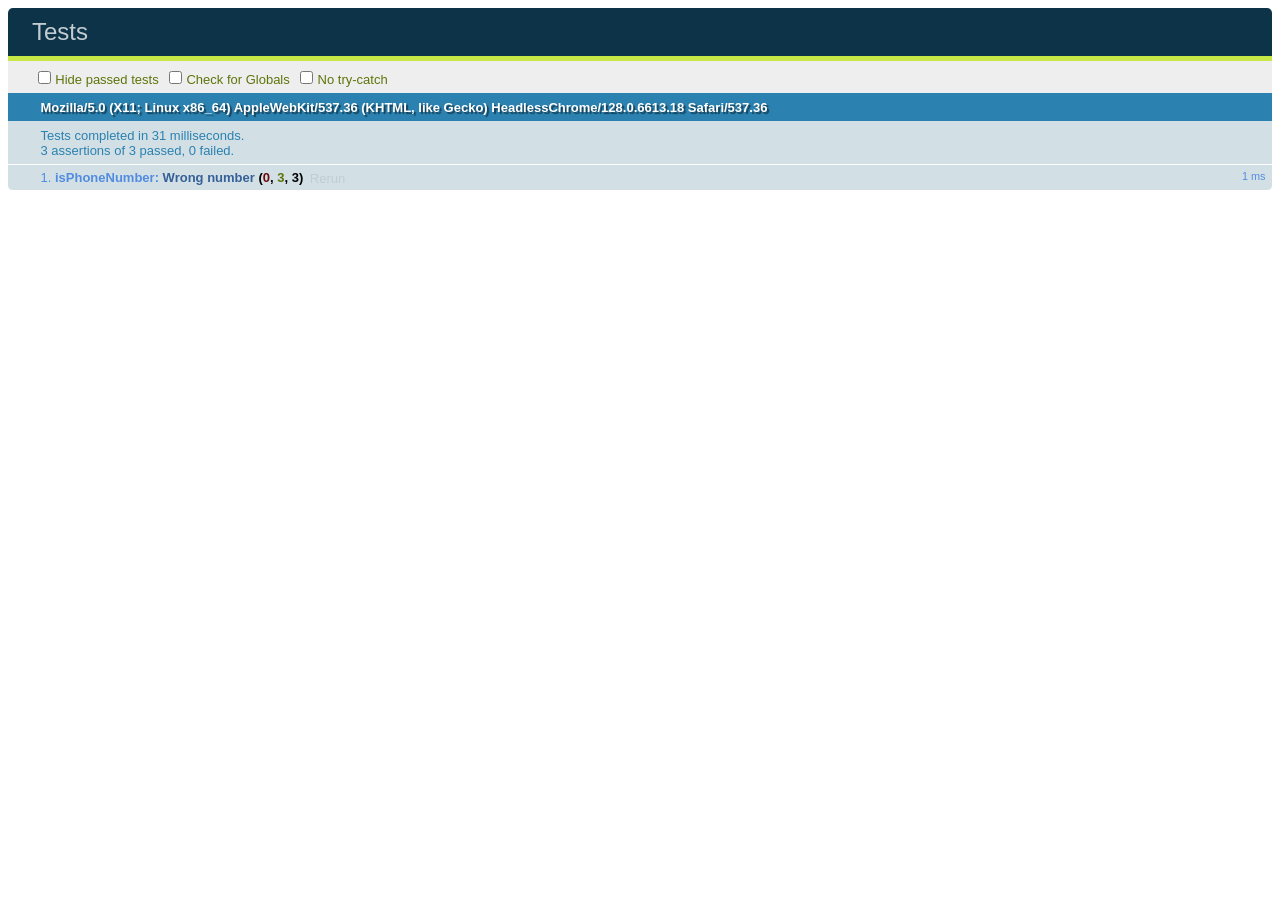
<file: default/test/test.html>
<!DOCTYPE html>
<html>
  <head>
    <meta charset="utf-8">
    <title>Tests</title>
    <link rel="stylesheet" href="qunit/qunit-1.13.0.css">
  </head>
  <body>
    <div id="qunit"></div>
    <div id="qunit-fixture"></div>
    <script src="qunit/qunit-1.13.0.js"></script>
    <script src="test.js"></script>
  </body>
</html>
</file>
<file: default/test/qunit/qunit-1.13.0.css>
/*!
 * QUnit 1.13.0
 * http://qunitjs.com/
 *
 * Copyright 2013 jQuery Foundation and other contributors
 * Released under the MIT license
 * http://jquery.org/license
 *
 * Date: 2014-01-04T17:09Z
 */

/** Font Family and Sizes */

#qunit-tests, #qunit-header, #qunit-banner, #qunit-testrunner-toolbar, #qunit-userAgent, #qunit-testresult {
	font-family: "Helvetica Neue Light", "HelveticaNeue-Light", "Helvetica Neue", Calibri, Helvetica, Arial, sans-serif;
}

#qunit-testrunner-toolbar, #qunit-userAgent, #qunit-testresult, #qunit-tests li { font-size: small; }
#qunit-tests { font-size: smaller; }


/** Resets */

#qunit-tests, #qunit-header, #qunit-banner, #qunit-userAgent, #qunit-testresult, #qunit-modulefilter {
	margin: 0;
	padding: 0;
}


/** Header */

#qunit-header {
	padding: 0.5em 0 0.5em 1em;

	color: #8699a4;
	background-color: #0d3349;

	font-size: 1.5em;
	line-height: 1em;
	font-weight: normal;

	border-radius: 5px 5px 0 0;
	-moz-border-radius: 5px 5px 0 0;
	-webkit-border-top-right-radius: 5px;
	-webkit-border-top-left-radius: 5px;
}

#qunit-header a {
	text-decoration: none;
	color: #c2ccd1;
}

#qunit-header a:hover,
#qunit-header a:focus {
	color: #fff;
}

#qunit-testrunner-toolbar label {
	display: inline-block;
	padding: 0 .5em 0 .1em;
}

#qunit-banner {
	height: 5px;
}

#qunit-testrunner-toolbar {
	padding: 0.5em 0 0.5em 2em;
	color: #5E740B;
	background-color: #eee;
	overflow: hidden;
}

#qunit-userAgent {
	padding: 0.5em 0 0.5em 2.5em;
	background-color: #2b81af;
	color: #fff;
	text-shadow: rgba(0, 0, 0, 0.5) 2px 2px 1px;
}

#qunit-modulefilter-container {
	float: right;
}

/** Tests: Pass/Fail */

#qunit-tests {
	list-style-position: inside;
}

#qunit-tests li {
	padding: 0.4em 0.5em 0.4em 2.5em;
	border-bottom: 1px solid #fff;
	list-style-position: inside;
}

#qunit-tests.hidepass li.pass, #qunit-tests.hidepass li.running  {
	display: none;
}

#qunit-tests li strong {
	cursor: pointer;
}

#qunit-tests li a {
	padding: 0.5em;
	color: #c2ccd1;
	text-decoration: none;
}
#qunit-tests li a:hover,
#qunit-tests li a:focus {
	color: #000;
}

#qunit-tests li .runtime {
	float: right;
	font-size: smaller;
}

.qunit-assert-list {
	margin-top: 0.5em;
	padding: 0.5em;

	background-color: #fff;

	border-radius: 5px;
	-moz-border-radius: 5px;
	-webkit-border-radius: 5px;
}

.qunit-collapsed {
	display: none;
}

#qunit-tests table {
	border-collapse: collapse;
	margin-top: .2em;
}

#qunit-tests th {
	text-align: right;
	vertical-align: top;
	padding: 0 .5em 0 0;
}

#qunit-tests td {
	vertical-align: top;
}

#qunit-tests pre {
	margin: 0;
	white-space: pre-wrap;
	word-wrap: break-word;
}

#qunit-tests del {
	background-color: #e0f2be;
	color: #374e0c;
	text-decoration: none;
}

#qunit-tests ins {
	background-color: #ffcaca;
	color: #500;
	text-decoration: none;
}

/*** Test Counts */

#qunit-tests b.counts                       { color: black; }
#qunit-tests b.passed                       { color: #5E740B; }
#qunit-tests b.failed                       { color: #710909; }

#qunit-tests li li {
	padding: 5px;
	background-color: #fff;
	border-bottom: none;
	list-style-position: inside;
}

/*** Passing Styles */

#qunit-tests li li.pass {
	color: #3c510c;
	background-color: #fff;
	border-left: 10px solid #C6E746;
}

#qunit-tests .pass                          { color: #528CE0; background-color: #D2E0E6; }
#qunit-tests .pass .test-name               { color: #366097; }

#qunit-tests .pass .test-actual,
#qunit-tests .pass .test-expected           { color: #999999; }

#qunit-banner.qunit-pass                    { background-color: #C6E746; }

/*** Failing Styles */

#qunit-tests li li.fail {
	color: #710909;
	background-color: #fff;
	border-left: 10px solid #EE5757;
	white-space: pre;
}

#qunit-tests > li:last-child {
	border-radius: 0 0 5px 5px;
	-moz-border-radius: 0 0 5px 5px;
	-webkit-border-bottom-right-radius: 5px;
	-webkit-border-bottom-left-radius: 5px;
}

#qunit-tests .fail                          { color: #000000; background-color: #EE5757; }
#qunit-tests .fail .test-name,
#qunit-tests .fail .module-name             { color: #000000; }

#qunit-tests .fail .test-actual             { color: #EE5757; }
#qunit-tests .fail .test-expected           { color: green;   }

#qunit-banner.qunit-fail                    { background-color: #EE5757; }


/** Result */

#qunit-testresult {
	padding: 0.5em 0.5em 0.5em 2.5em;

	color: #2b81af;
	background-color: #D2E0E6;

	border-bottom: 1px solid white;
}
#qunit-testresult .module-name {
	font-weight: bold;
}

/** Fixture */

#qunit-fixture {
	position: absolute;
	top: -10000px;
	left: -10000px;
	width: 1000px;
	height: 1000px;
}
</file>
